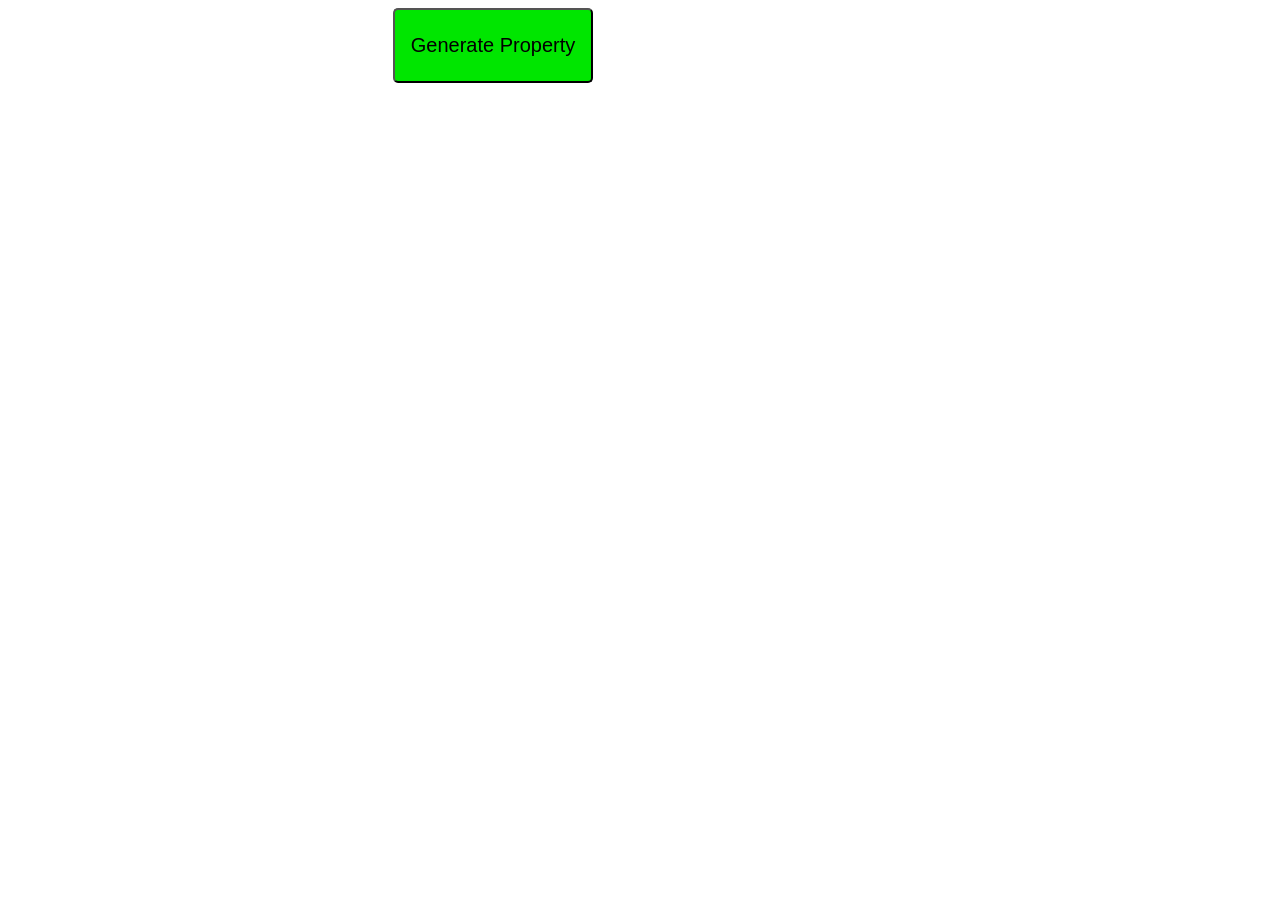
<file: Peer_Day_7_jq_02/index.html>
<!doctype html>

<html lang="en">
<head>
  <meta charset="utf-8">

  <title>Peer Challenge - Day 7 - jQuery</title>
  <meta name="description" content="jQuery Peer Challenge sans Jeanne">
  <meta name="author" content="Kelly Johnson">

  <link rel="stylesheet" href="style.css">
  <script src= "https://ajax.googleapis.com/ajax/libs/jquery/1.11.2/jquery.min.js"></script>
  <script src="script.js"></script>

</head>

<body>
	<div class="generatorContainer">
		<button class="generate">Generate Property</button>
	</div>


	<div id="propertyList">

	</div>
</body>

</html>
</file>
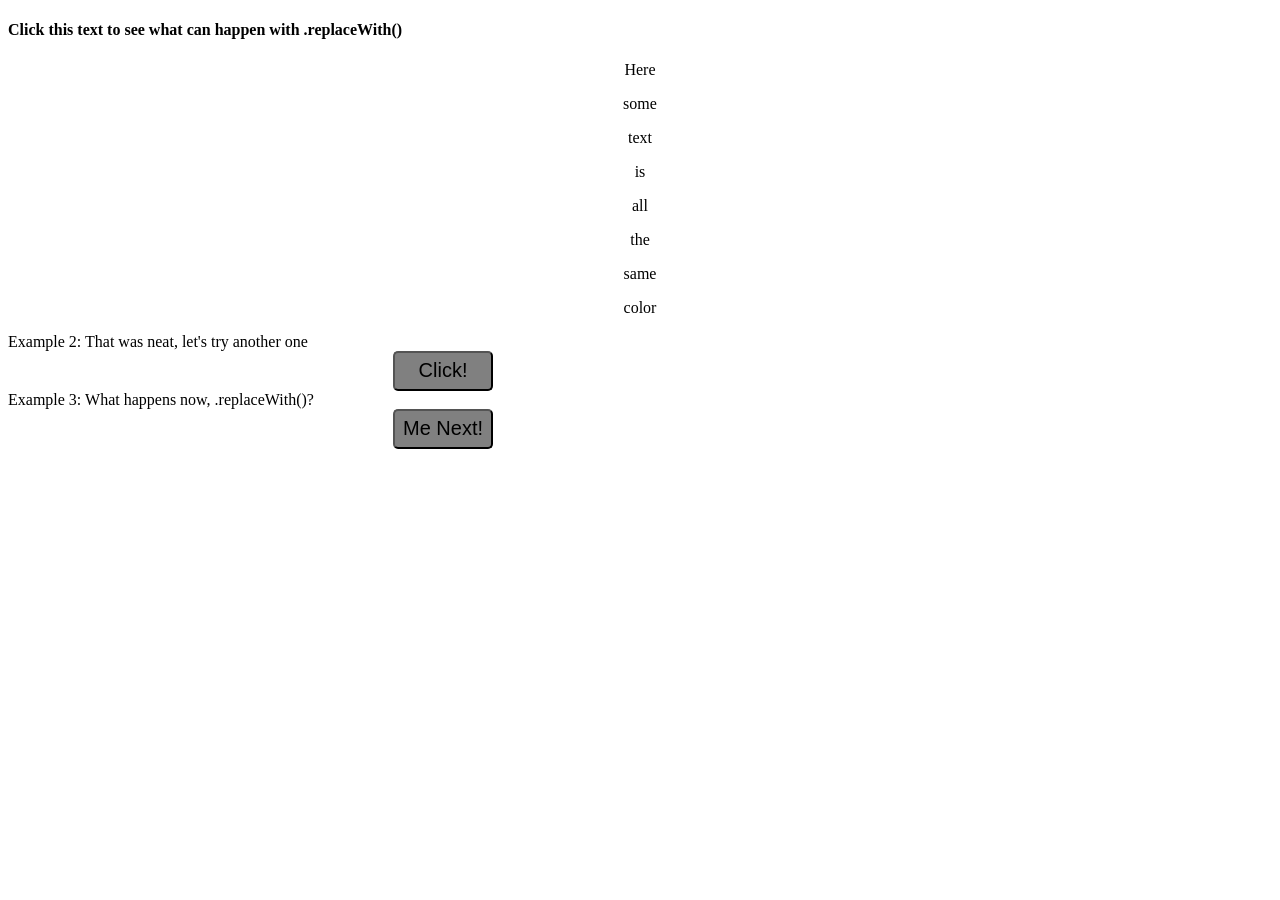
<file: ReplaceWith_Research/index.html>
<!DOCTYPE html>
<html>
	<head>
		<meta charset="utf-8">
		<title>.ReplaceWith()</title>
    <meta name="description" content="Webpage">


		<link rel="stylesheet" type="text/css" href="stylesheet.css">
		<script src="https://ajax.googleapis.com/ajax/libs/jquery/1.11.2/jquery.min.js"></script>
		<script src="script.js"></script>


		
	</head>

	<body>

  <h4>Click this text to see what can happen with .replaceWith()</h5>
  <div>

      <p>  </p>
	    <p>Here</p>
      <p>some</p>
      <p>text</p>
      <p>is</p>
      <p class="not">all</p>
      <p>the</p>
      <p>same</p>
      <p>color</p>
      <p>  </p>
      <p>  </p>

  </div> 

  <div class ="three">Example 2: That was neat, let's try another one</div>
  <div class="buttonContainer">
    <button class="example3">Click!</button>
  </div> 


  <div class="two"=>Example 3: What happens now, .replaceWith()?</div>
  <div class="buttonContainer">
    <button class="example4">Me Next!</button>
  </div>
		
	</body>
</html>
</file>
<file: Peer_Day_7_jq_02/style.css>
#propertyList div {
	text-align: center;
	display:block;
	padding: 10px;
}

#propertyList div div {
	text-align: center;
	display: inline;
	background-color: #FF3399;
	font-size: 30px;
	width: 1000px;
	margin: 0 auto;
	color: white;
}

.generate {
	text-align: center;
	width: 200px;
	height: 75px;
	font-size: 20px;
	margin: 0px 0px 0px 385px;
	background-color: #00E600;
	border-radius: 5px;
}

.generateContainer {
	display: inline;
	margin: 0 auto;
	position: center;
}

.removeButton {
	background-color: silver;
	text-align: center;
	font-style: bold;
	font-size: 12px;
	height:30px;
	width:70px;
}
</file>
<file: ReplaceWith_Research/stylesheet.css>
.pink {
	font-size: 20px;
	color: #FF3399;
}

p {
	text-align: center;
}

.blue {
	color: blue;
	font-size: 30px;
}

.example1 {
	text-align: center;
	width: 100px;
	height: 40px;
	font-size: 20px;
	margin: 0px 0px 0px 385px;
	background-color: gray;
	border-radius: 5px;
}

.example4 {
	text-align: center;
	width: 100px;
	height: 40px;
	font-size: 20px;
	margin: 0px 0px 0px 385px;
	background-color: gray;
	border-radius: 5px;
}

.example3 {
	text-align: center;
	width: 100px;
	height: 40px;
	font-size: 20px;
	margin: 0px 0px 0px 385px;
	background-color: gray;
	border-radius: 5px;
}

.example21 {
	text-align: center;
	width: 200px;
	height: 75px;
	font-size: 20px;
	margin: 0px 0px 0px 385px;
	background-color: #A340A3;
	color:white;
	border-radius: 5px;
}

.example22 {
	text-align: center;
	width: 200px;
	height: 75px;
	font-size: 20px;
	margin: 0px 0px 0px 385px;
	background-color: #00E600;
	color:white;
	border-radius: 5px;
}

.example23 {
	text-align: center;
	width: 200px;
	height: 75px;
	font-size: 20px;
	margin: 0px 0px 0px 385px;
	background-color: #FF3399;
	color:white;
	border-radius: 5px;
}

.example24 {
	text-align: center;
	width: 200px;
	height: 75px;
	font-size: 20px;
	margin: 0px 0px 0px 385px;
	background-color: blue;
	color:white;
	border-radius: 5px;
}

.example25 {
	text-align: center;
	width: 200px;
	height: 75px;
	font-size: 20px;
	margin: 0px 0px 0px 385px;
	background-color: orange;
	color:white;
	border-radius: 5px;
}

.example31 {
	text-align: center;
	width: 200px;
	height: 75px;
	font-size: 20px;
	margin: 0px 0px 0px 385px;
	background-color: #00E600;
	border-radius: 5px;
}
</file>
